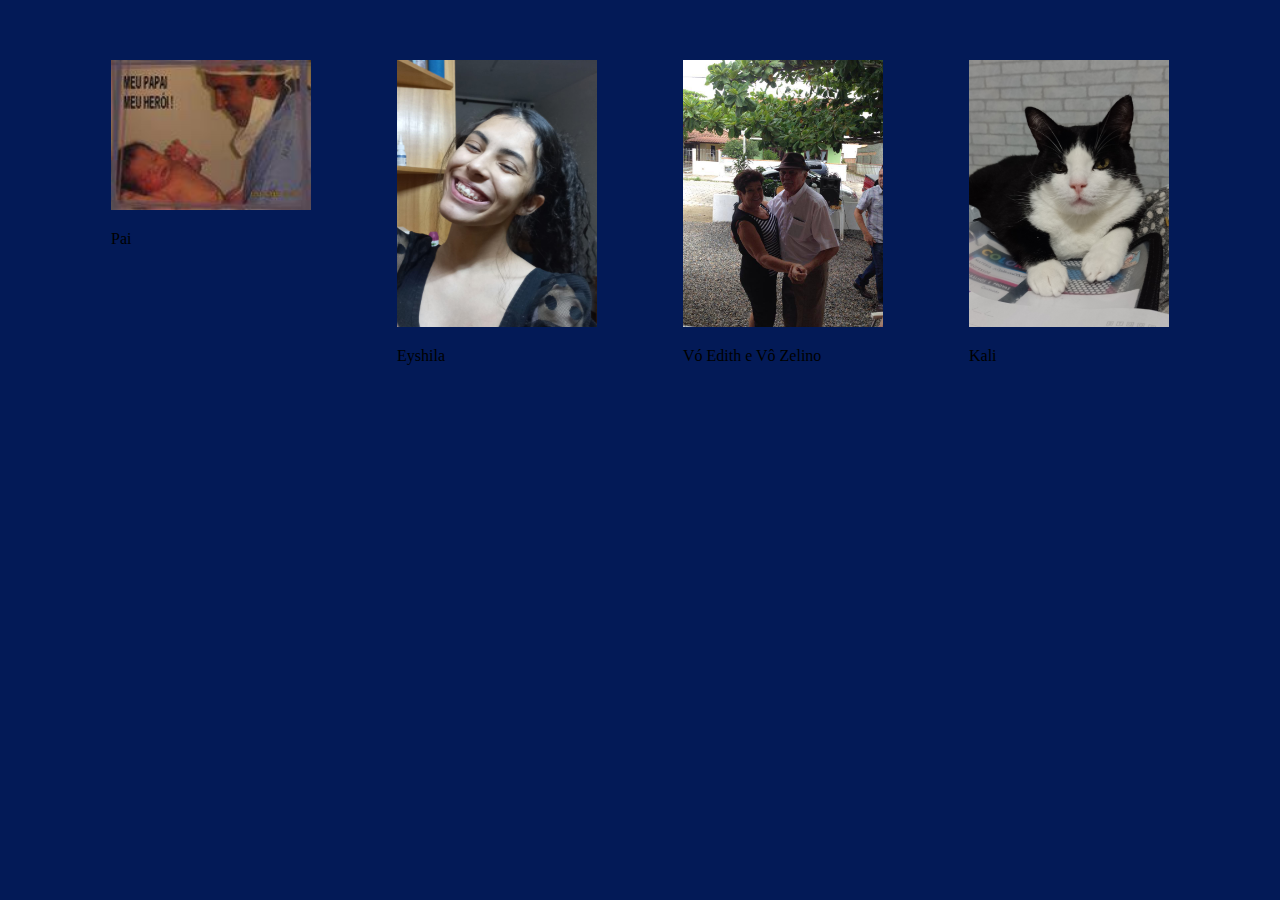
<file: galeriadeestrelas/cards.html>
<!DOCTYPE html>
<html lang="en">
<head>
    <meta charset="UTF-8">
    <meta name="viewport" content="width=device-width, initial-scale=1.0">
    <title>Galeria de Estrelas</title>
    <link rel="stylesheet" href="style.css">
</head>
<body>
    <section class="cards">
        <div class="pai">
            <a href="pai.html"> <img src="img/pai.JPG" alt=""></a>
            <p>Pai</p>
        </div>
        <div class="eyshila">
            <a href="eyshila.html"><img src="img/WhatsApp Image 2024-09-12 at 18.10.31.jpeg""></a>
            <p>Eyshila</p>
        </div>
        <div class="major">
            <a href="voevo.html"><img src="img/voediteevozélino.jpg" alt=""></a>
            <p>Vó Edith e Vô Zelino</p>
        </div>
        <div class="kali">
            <a href="kali.html"><img src="img/kali.jpg" alt=""></a>
            <p>Kali</p>
        </div>
    </section>
</body>
</html>
</file>
<file: galeriadeestrelas/style.css>
body{
    background-color: #031a57;
}
.banner{   
    width: 50%;
    margin: 0 auto;

}
.banner img {
    width: 600px;
}
.helcome{
    margin-left: 300px;
    margin-right: 300px;
    padding: 30px;
    font-size: 20px;
}
.helcome p{
    color: aliceblue;
}
.button{
    margin-top: 60px;
    margin-left: 500px;
    padding: 100px;
   
}

.cards{
    margin-top: 100px;
    margin: 50px;
    padding: 10px;
    display: flex;
    justify-content: space-around;
}
.pai img{
    width: 200px;
}
.eyshila img{
    width: 200px;
}
.major img{
    width: 200px;
}
.kali img{
    width: 200px;
}
</file>
